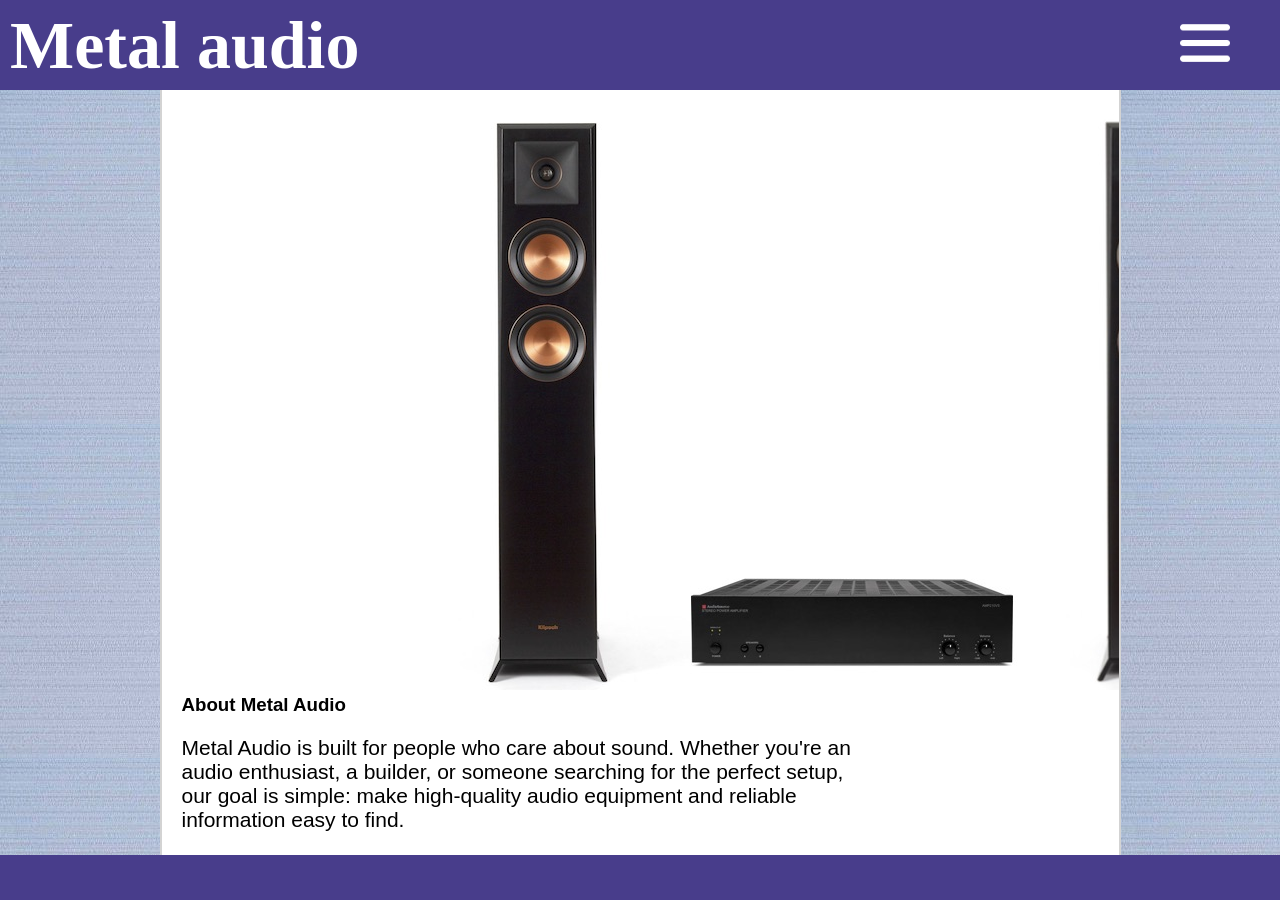
<file: index.html>
<!DOCTYPE html>
<html lang="en">

<head>
  <meta charset="UTF-8">
  <meta name="viewport" content="width=device-width, initial-scale=1.0">
  <link rel="stylesheet" href="css/style.css">
  <title>About Us - Metal Audio</title>
</head>

<body>
  <header>
    <div id="brand">
      <a id="brand-name" href="index.html"><h1>Metal audio</h1></a>
    </div>
    <div class="menu-button">
        <img id="menu-icon" src="img/menu.png" alt="menu-icon">
    </div>
  </header>
  <main>
    <img id="about-us-image" src="img/about_us.jpg" alt="Speakers and Amplifiers">
    <h3>About Metal Audio</h3>
    <p>Metal Audio is built for people who care about sound. Whether you're an audio enthusiast, a builder, or someone searching for the perfect setup, our goal is simple: make high-quality audio equipment and reliable information easy to find.</p>
    <p>We specialize in speakers and amplifiers designed to deliver powerful, detailed sound. From compact listening setups to larger systems, Metal Audio focuses on products that combine performance, durability, and great design.</p>
    <p>Beyond selling equipment, Metal Audio is also a resource for the audio community. Our speaker archive is a growing database where you can explore speaker models, compare specifications, and learn more about the technology behind great sound. It’s built for anyone who wants deeper insight into speakers — whether you're researching before a purchase, restoring older equipment, or simply curious about audio engineering.</p>
    <p>At Metal Audio, we believe good sound should be accessible, well-documented, and built to last.</p>
  </main>
  <aside>
    <div class="menu">
    <a class="menu-links" href="speakers.html">Speakers</a>
    <a class="menu-links" href="amplifiers.html">Amplifiers</a>
    <a class="menu-links" href="archive.html">Archive</a>
    </div>
  </aside>
  <div class="fade-layer"></div>
  <nav>
  </nav>
  <footer></footer>
  <script src="js/main.js"></script>
</body>

</html>
</file>
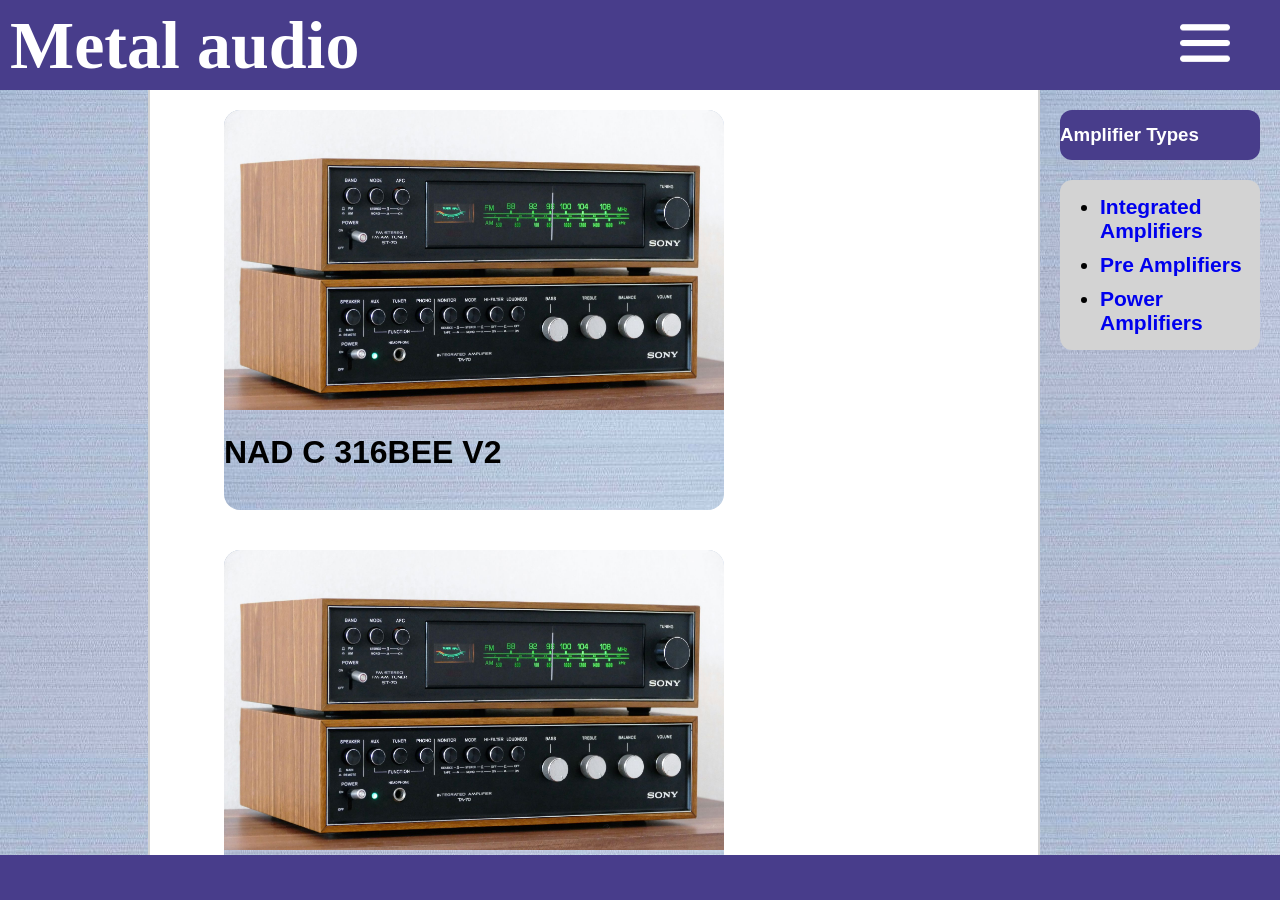
<file: amplifiers.html>
<!DOCTYPE html>
<html lang="en">

<head>
  <meta charset="UTF-8">
  <meta name="viewport" content="width=device-width, initial-scale=1.0">
  <link rel="stylesheet" href="css/style.css">
  <title>Amplifiers - Metal Audio</title>
</head>

<body>
  <header>
    <div id="brand">
      <a id="brand-name" href="index.html"><h1>Metal audio</h1></a>
    </div>
    <div class="menu-button">
        <img id="menu-icon" src="img/menu.png" alt="menu-icon">
    </div>
  </header>
  <main class="main-p">
    <div class="cards">
      <img src="img/amplifiers.jpg" alt="amplifiers">
      <h1>NAD C 316BEE V2</h1>
    </div>
    <div class="cards">
      <img src="img/amplifiers.jpg" alt="amplifiers">
      <h1>Yamaha A-S301</h1>
    </div>
    <div class="cards">
      <img src="img/amplifiers.jpg" alt="amplifiers">
      <h1>Cambridge Audio CXA61</h1>
    </div>
    <div class="cards">
      <img src="img/amplifiers.jpg" alt="amplifiers">
      <h1>Marantz PM6007</h1>
    </div>
    <div class="cards">
      <img src="img/amplifiers.jpg" alt="amplifiers">
      <h1>Rotel A11 Tribute</h1>
    </div>
    <div class="cards">
      <img src="img/amplifiers.jpg" alt="amplifiers">
      <h1>Denon PMA-600NE</h1>
    </div>
  </main>
  <aside>
    <div class="menu">
    <a class="menu-links" href="speakers.html">Speakers</a>
    <a class="menu-links" href="amplifiers.html">Amplifiers</a>
    <a class="menu-links" href="archive.html">Archive</a>
  </div>
  </aside>
  <div class="fade-layer"></div>
  <nav>
    <div id="amplifier-types">
      <h3>Amplifier Types</h3>
    </div>
    <div id="amp-background">
      <ul>
        <li><a href="#integrated">Integrated Amplifiers</a></li>
        <li><a href="#pre">Pre Amplifiers</a></li>
        <li><a href="#power">Power Amplifiers</a></li>
      </ul>
    </div>
  </nav>
  <footer></footer>
  <script src="js/main.js"></script>
</body>

</html>
</file>
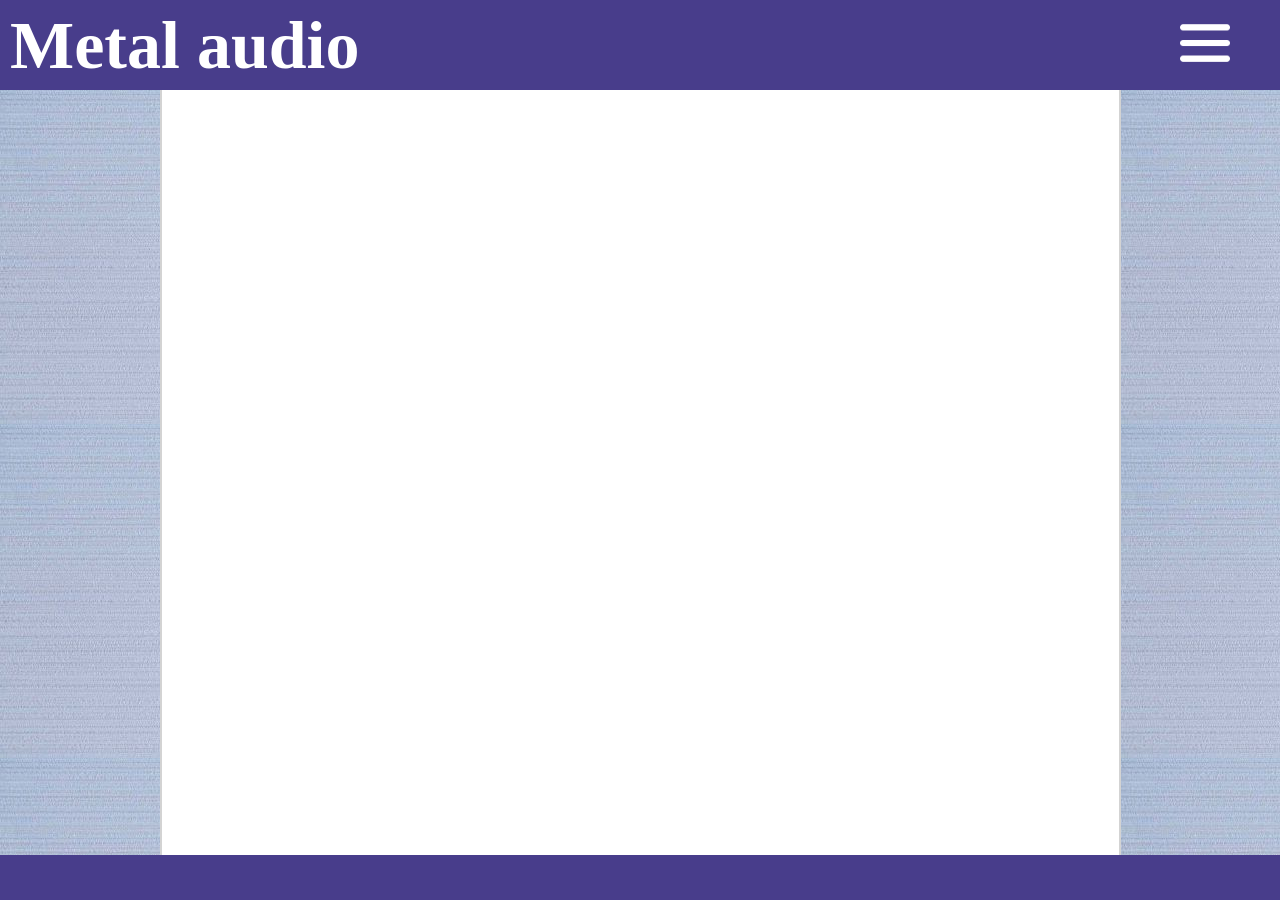
<file: archive.html>
<!DOCTYPE html>
<html lang="en">

<head>
  <meta charset="UTF-8">
  <meta name="viewport" content="width=device-width, initial-scale=1.0">
  <link rel="stylesheet" href="css/style.css">
  <title>Archive - Metal Audio</title>
</head>

<body>
  <header>
    <div id="brand">
      <a id="brand-name" href="index.html"><h1>Metal audio</h1></a>
    </div>
    <div class="menu-button">
      <img id="menu-icon" src="img/menu.png" alt="menu-icon">
    </div>
  </header>
  <main></main>
  <aside>
    <div class="menu">
    <a class="menu-links" href="speakers.html">Speakers</a>
    <a class="menu-links" href="amplifiers.html">Amplifiers</a>
    <a class="menu-links" href="archive.html">Archive</a>
    </div>
  </aside>
  <div class="fade-layer"></div>
  <nav>
  </nav>
  <footer></footer>
  <script src="js/main.js"></script>
</body>

</html>
</file>
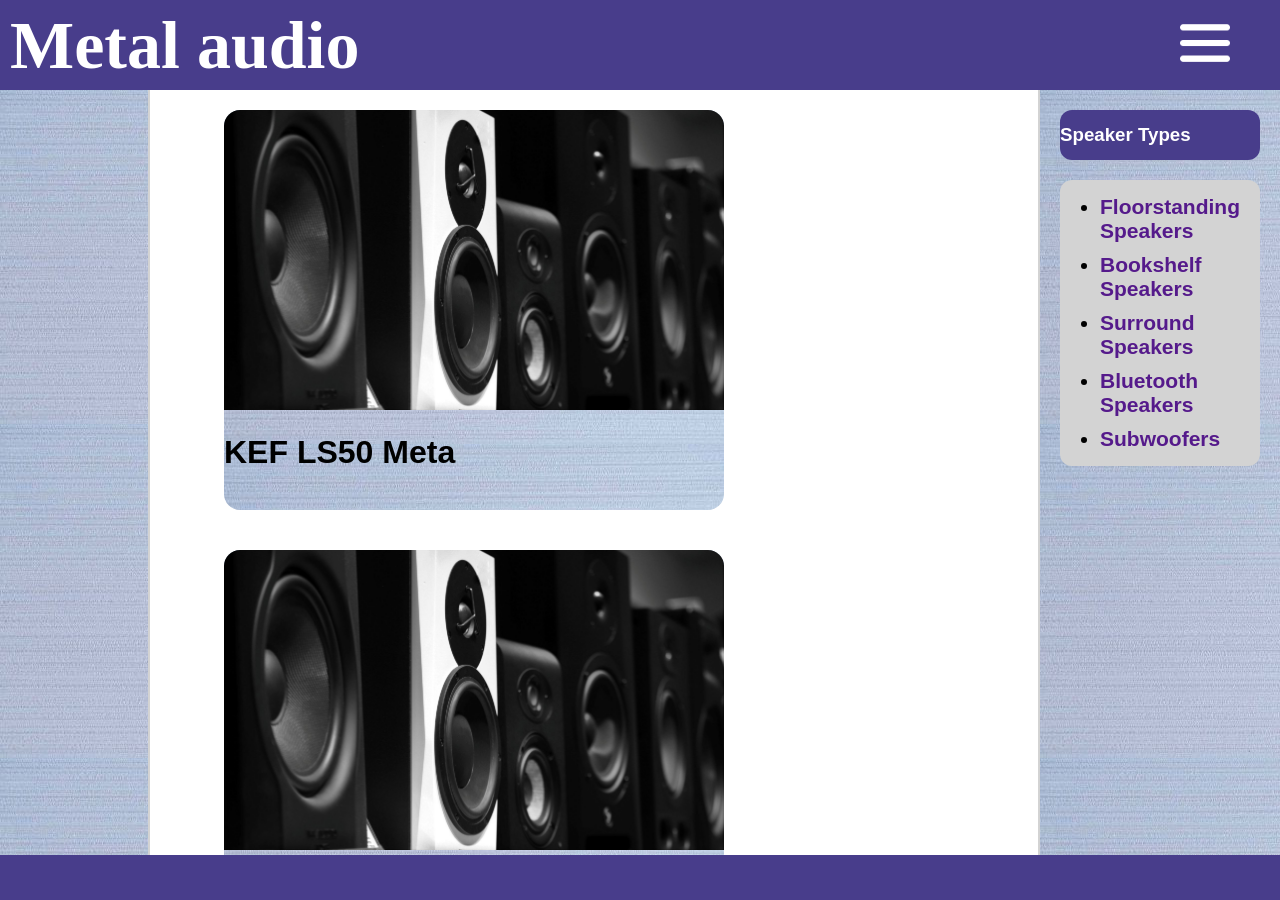
<file: speakers.html>
<!DOCTYPE html>
<html lang="en">

<head>
  <meta charset="UTF-8">
  <meta name="viewport" content="width=device-width, initial-scale=1.0">
  <link rel="stylesheet" href="css/style.css">
  <title>Speakers - Metal Audio</title>
</head>

<body>
  <header>
    <div id="brand">
      <a id="brand-name" href="index.html"><h1>Metal audio</h1></a>
    </div>
    <div class="menu-button">
        <img id="menu-icon" src="img/menu.png" alt="menu-icon">
    </div>
  </header>
  <main class="main-p">
    <div class="cards">
      <img src="img/speakers.jpg" alt="speakers">
      <h1>KEF LS50 Meta</h1>
    </div>
    <div class="cards">
      <img src="img/speakers.jpg" alt="speakers">
      <h1>DALI Spektor 2</h1>
    </div>
    <div class="cards">
      <img src="img/speakers.jpg" alt="speakers">
      <h1>Q Acoustics 3020i</h1>
    </div>
    <div class="cards">
      <img src="img/speakers.jpg" alt="speakers">
      <h1>Elac Debut B6.2</h1>
    </div>
    <div class="cards">
      <img src="img/speakers.jpg" alt="speakers">
      <h1>Focal Chora 806</h1>
    </div>
    <div class="cards">
      <img src="img/speakers.jpg" alt="speakers">
      <h1>Wharfedale Evo 4.1</h1>
    </div>
  </main>
  <aside>
    <div class="menu">
    <a class="menu-links" href="speakers.html">Speakers</a>
    <a class="menu-links" href="amplifiers.html">Amplifiers</a>
    <a class="menu-links" href="archive.html">Archive</a>
    </div>
  </aside>
  <div class="fade-layer"></div>
  <nav>
    <div id="speaker-types">
      <h3>Speaker Types</h3>
    </div>
    <div id="speaker-background">
      <ul>
        <li><a href="">Floorstanding Speakers</a></li>
        <li><a href="">Bookshelf Speakers</a></li>
        <li><a href="">Surround Speakers</a></li>
        <li><a href="">Bluetooth Speakers</a></li>
        <li><a href="">Subwoofers</a></li>
      </ul>
    </div>
  </nav>
  <footer></footer>
  <script src="js/main.js"></script>
</body>

</html>
</file>
<file: css/style.css>
* {
    margin: 0;
}

body {
    height: 100vh;
    display: grid;
    column-gap: 2px;
    background-color: lightgray;
    overflow-y: hidden scroll;
}

header { 
    display: flex;
    grid-area: hd;
    background-color: darkslateblue;
    color: white;
    align-items: center;
    justify-content: space-between;
    padding-left: 10px;
}

main {
    grid-area: mn;
    background-color: white;
    font-family: Arial, Helvetica, sans-serif;
}

main p {
    margin: 20px 0 20px 0;
    font-size: 21px;
}

aside {
    grid-area: as;
    background-color: white;
    font-family: Arial, Helvetica, sans-serif;
    padding: 20px;
    background-image: url("/img/texture.jpg");
}

nav {
    grid-area: nv;
    background-color: white;
    font-family: Arial, Helvetica, sans-serif;
    padding: 20px;
    background-image: url("/img/texture.jpg");
}

footer {
    grid-area: ft;
    background-color: darkslateblue;
}

#brand {
    display: flex;
    justify-self: left;
    font-size: 34px;
}

#brand-name {
    color: white;
    text-decoration: none;
}

.menu-links {
    color: white;
    text-decoration: none;
    font-size: 34px;
}

#speaker-types {
    background-color: darkslateblue;
    color: white;
    width: 200px;
    height: 50px;
    border-radius: 12px;
    align-content: center;
    justify-items: center;
    margin-bottom: 20px;
}

#amplifier-types {
    background-color: darkslateblue;
    color: white;
    width: 200px;
    height: 50px;
    border-radius: 12px;
    align-content: center;
    justify-items: center;
    margin: 0 0 20px 0;
}

nav li {
    font-size: 21px;
    font-weight: bold;
    margin: 10px 10px 10px 0;
}

nav a {
    text-decoration: none;
}

#speaker-background {
    background-color: lightgray;
    width: auto;
    height: auto;
    padding: 5px 0 5px 0;
    border-radius: 12px;
    margin-bottom: 20px;
}

#amp-background {
    background-color: lightgray;
    width: auto;
    height: auto;
    padding: 5px 0 5px 0;
    border-radius: 12px;
}

.menu-button {
    background-color: darkslateblue;
    color: white;
    align-content: center;
    justify-items: center;
    cursor: pointer;
}

.menu{
    height: 100vh;
    width: 11.5vw;
    background: darkslateblue;
    position: fixed;
    top: 0;
    left: -90vw;
    transition: left 0.3s;
    box-shadow: 10px 0px 21px -10px rgba(0,0,0,0.75);
    z-index: 10;
    padding: 10px;
}

.show{
    left: 0;
}

.fade-layer{
    position: fixed;
    top: 0;
    left: 0;
    right: 0;
    bottom: 0;
    background-color: rgba(0,0,0,0.5);
    display: none;
    z-index: 5;
}

.fade-layer.visible{
    display: block;
}

#menu-icon {
    width: 50px;
    height: 50px;
}

main::-webkit-scrollbar {
    width: 8px;
}

main::-webkit-scrollbar-track {
    background: transparent;
}

main::-webkit-scrollbar-thumb {
    background-color: rgb(72, 61, 139, 0.75);
    border-radius: 4px;
}

.cards {
    width: 500px;
    height: 400px;
    background-image: url("/img/texture.jpg");
    margin: 20px;
    border-radius: 16px;
}

.main-p {
    display: flex;
    flex-wrap: wrap;
    flex-direction: row;
    justify-content: space-evenly;
}

.cards img {
    width: 500px;
    height: 300px;
    border-top-left-radius: 16px;
    border-top-right-radius: 16px;
}

.cards h1 {
    justify-self: center;
    margin-top: 20px;
}

/* MOBILE */
@media screen and (max-width: 530px) {
    body {
    height: 100vh;
    grid-template-columns: 100vw;
    grid-template-rows: 10vh auto 5vh;
    grid-template-areas: 
    'hd'
    'mn'
    'ft';
    }

    aside {
        display: contents;
    }

    nav {
        display: none;
    }

    #brand-name {
        font-size: 21px;
    }

    header {
        padding-right: 10px;
    }

    .menu {
        width: 50vw;
    }

    main {
        padding: 10px;
    }

    #about-us-image {
        width: 370px;
    }

    .cards {
        width: 350px;
        height: 350px;
    }

    .cards img {
        width: 350px;
        height: 250px;
    }
}

/* DESKTOP */
@media screen and (min-width: 530px) {
    body {
        grid-template-columns: 1fr 6fr 1fr;
        grid-template-rows: 10vh auto 5vh;
        grid-template-areas: 
        'hd hd hd'
        'as mn nv'
        'ft ft ft';
    }

    header {
        padding-right: 50px;
    }

    main {
        padding: 0 260px 10px 20px;
        overflow: hidden scroll;
    }

    #about-us-image {
        margin-left: 220px;
    }
}
</file>
